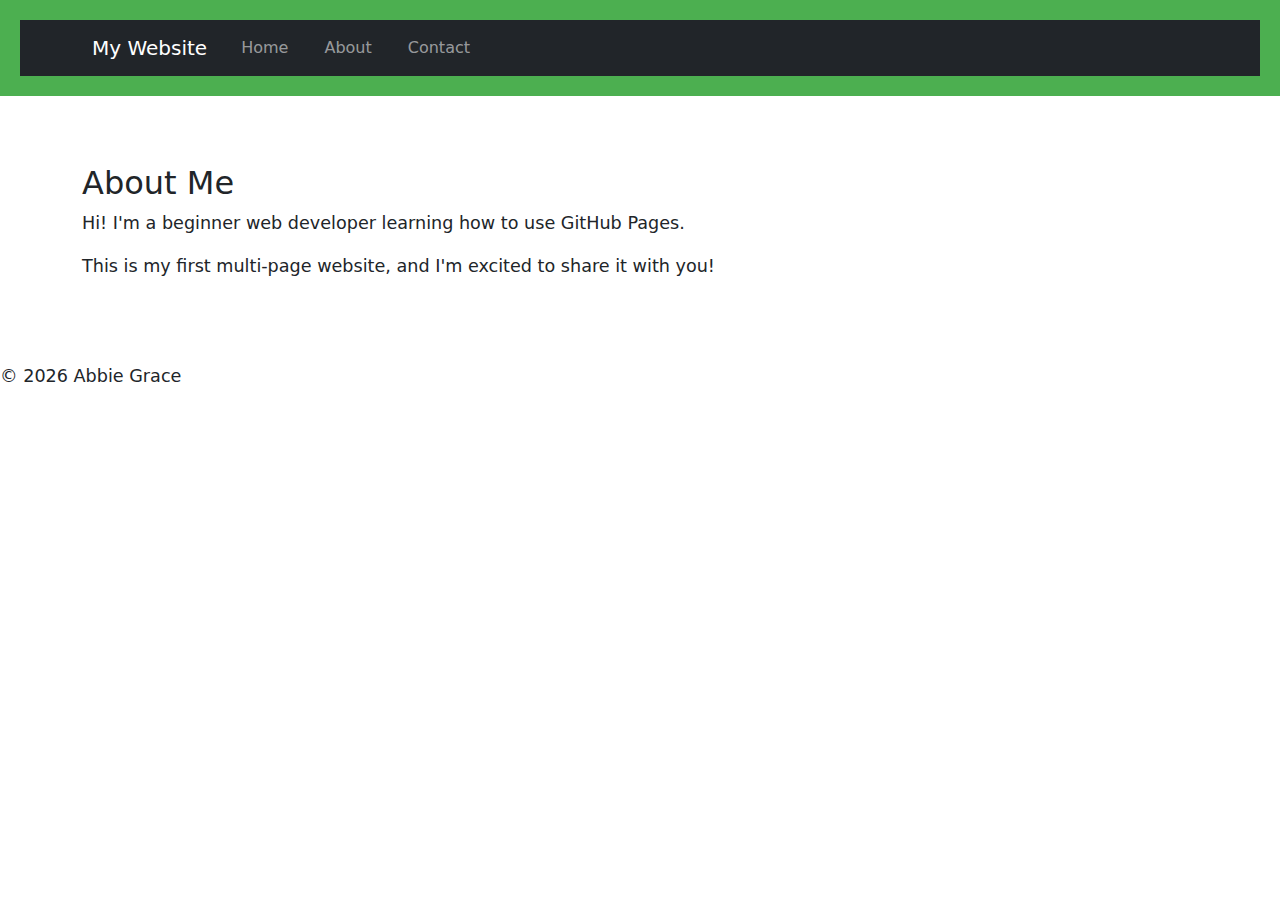
<file: about.html>
<!doctype html>
<html lang="en">
  <head>
    <meta name="author" content="Mosa De La Rosa" />
    <meta http-equiv="Content-Type" content="text/html;charset=UTF-8" />
    <meta name="viewport" content="width=device-width, initial-scale=1.0" />

    <title>About Me</title>

    <link rel="stylesheet" href="./styles.css" />
    <!-- Bootstrap CSS -->
    <link
      href="https://cdn.jsdelivr.net/npm/bootstrap@5.3.0/dist/css/bootstrap.min.css"
      rel="stylesheet"
    />
  </head>

  <body>
    <header>
      <nav class="navbar navbar-expand-lg navbar-dark bg-dark">
        <div class="container">
          <a class="navbar-brand" href="index.html">My Website</a>
          <button
            class="navbar-toggler"
            type="button"
            data-bs-toggle="collapse"
            data-bs-target="#navbarNav"
          >
            <span class="navbar-toggler-icon"></span>
          </button>
          <div class="collapse navbar-collapse" id="navbarNav">
            <ul class="navbar-nav">
              <li class="nav-item">
                <a class="nav-link" href="index.html">Home</a>
              </li>
              <li class="nav-item">
                <a class="nav-link" href="about.html">About</a>
              </li>
              <li class="nav-item">
                <a class="nav-link" href="contact.html">Contact</a>
              </li>
            </ul>
          </div>
        </div>
      </nav>
    </header>

    <main class="container my-5">
      <h2>About Me</h2>
      <p>Hi! I'm a beginner web developer learning how to use GitHub Pages.</p>
      <p>
        This is my first multi-page website, and I'm excited to share it with
        you!
      </p>
    </main>

    <footer>
      <p>&copy; 2026 Abbie Grace</p>
    </footer>

    <!-- Bootstrap JS and dependencies -->
    <script src="https://cdn.jsdelivr.net/npm/@popperjs/core@2.11.6/dist/umd/popper.min.js"></script>
    <script src="https://cdn.jsdelivr.net/npm/bootstrap@5.3.0/dist/js/bootstrap.min.js"></script>
  </body>
</html>
</file>
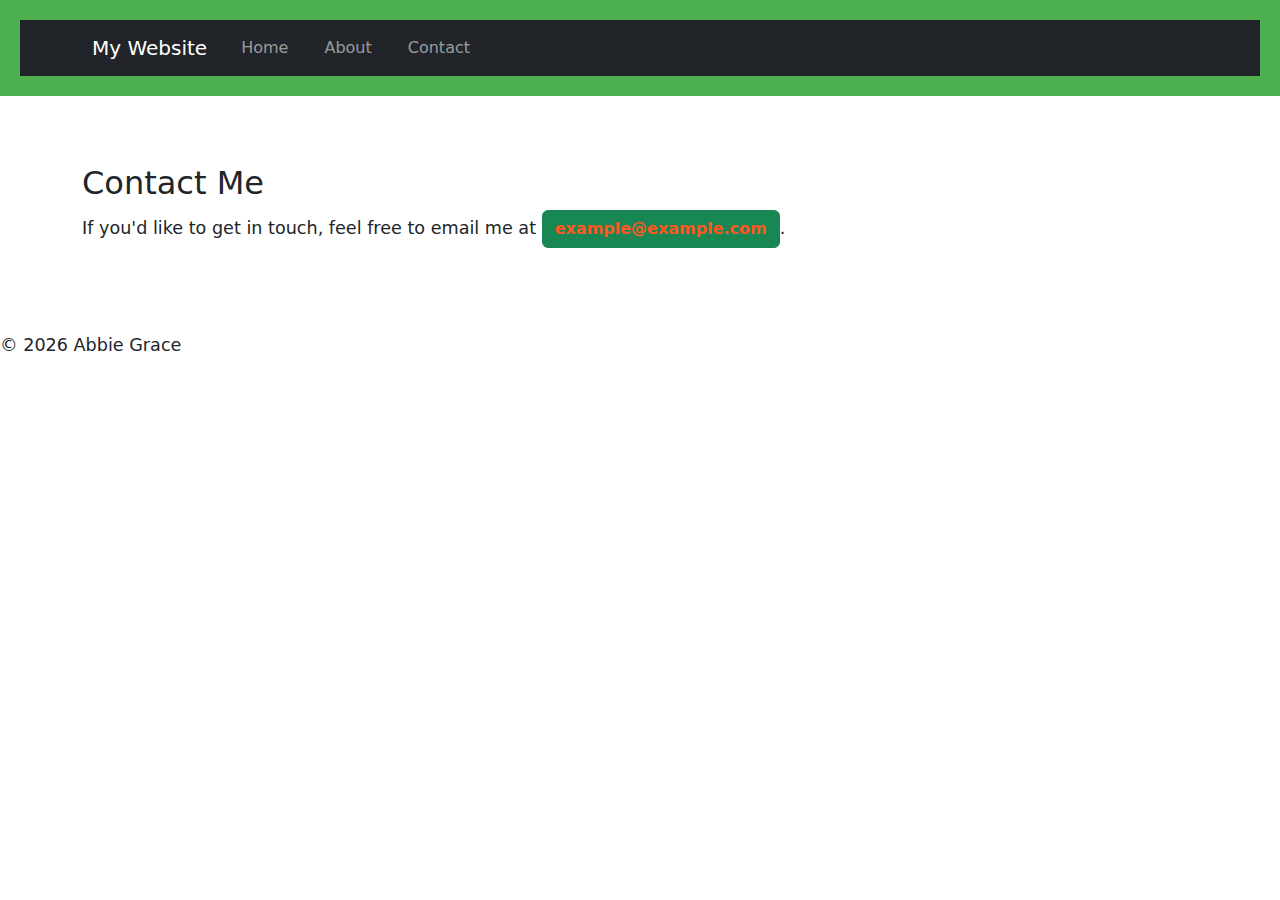
<file: contact.html>
<!doctype html>
<html lang="en">
  <head>
    <meta name="author" content="Mosa De La Rosa" />
    <meta http-equiv="Content-Type" content="text/html;charset=UTF-8" />
    <meta name="viewport" content="width=device-width, initial-scale=1.0" />

    <title>About Me</title>

    <link rel="stylesheet" href="./styles.css" />
    <!-- Bootstrap CSS -->
    <link
      href="https://cdn.jsdelivr.net/npm/bootstrap@5.3.0/dist/css/bootstrap.min.css"
      rel="stylesheet"
    />
  </head>

  <body>
    <header>
      <nav class="navbar navbar-expand-lg navbar-dark bg-dark">
        <div class="container">
          <a class="navbar-brand" href="index.html">My Website</a>
          <button
            class="navbar-toggler"
            type="button"
            data-bs-toggle="collapse"
            data-bs-target="#navbarNav"
          >
            <span class="navbar-toggler-icon"></span>
          </button>
          <div class="collapse navbar-collapse" id="navbarNav">
            <ul class="navbar-nav">
              <li class="nav-item">
                <a class="nav-link" href="index.html">Home</a>
              </li>
              <li class="nav-item">
                <a class="nav-link" href="about.html">About</a>
              </li>
              <li class="nav-item">
                <a class="nav-link" href="contact.html">Contact</a>
              </li>
            </ul>
          </div>
        </div>
      </nav>
    </header>

    <main class="container my-5">
      <h2>Contact Me</h2>
      <p>
        If you'd like to get in touch, feel free to email me at
        <a href="mailto:example@example.com" class="btn btn-success"
          >example@example.com</a
        >.
      </p>
    </main>

    <footer>
      <p>&copy; 2026 Abbie Grace</p>
    </footer>

    <!-- Bootstrap JS and dependencies -->
    <script src="https://cdn.jsdelivr.net/npm/@popperjs/core@2.11.6/dist/umd/popper.min.js"></script>
    <script src="https://cdn.jsdelivr.net/npm/bootstrap@5.3.0/dist/js/bootstrap.min.js"></script>
  </body>
</html>
</file>
<file: styles.css>
body {
  font-family: Arial, sans-serif;
  color: #333;
  background-color: #f9f9f9;
  margin: 0;
  padding: 0;
  line-height: 1.6;
}

header {
  background-color: #4caf50;
  color: white;
  padding: 20px;
  text-align: center;
}

header h1 {
  margin: 0;
}

nav a {
  color: white;
  text-decoration: none;
  margin: 0 10px;
}

nav a:hover {
  text-decoration: underline;
}

main {
  padding: 20px;
  max-width: 800px;
  margin: 0 auto;
}

main img {
  max-width: 100%;
  height: auto;
  display: block;
  margin: 20px 0;
}

img {
  border: 5px solid #4caf50;
  border-radius: 10px;
}

p {
  font-size: 1.1em;
}

a {
  color: #4caf50;
  text-decoration: none;
}

a:hover {
  text-decoration: underline;
}

main a[href^="mailto:"] {
  color: #ff5722;
  font-weight: bold;
}
</file>
